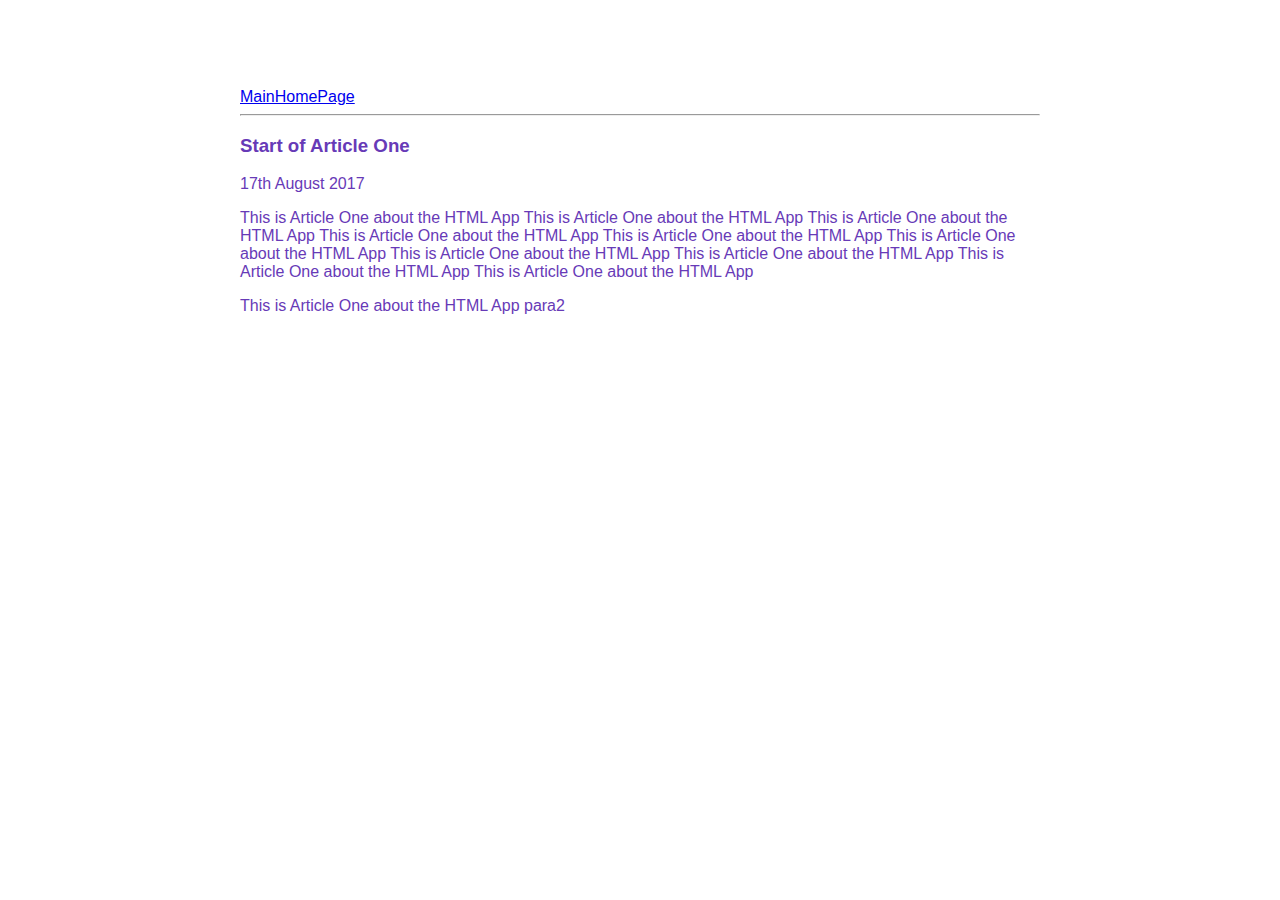
<file: ui/articleone.html>
<html>
    <head>
        <title>Article one Wonderful Asmat</title>
        <meta name="Viewport" content="width=device-width,initial-scale=1" />
        <style>
            .container {
    max-width: 800px;
    margin: 0 auto;
    color: #673AB7;
    font-family: sans-serif;
    padding-top: 80px;
    padding-left: 20px;
    padding-right: 20px;
}
        </style>
    </head>
     <body>
         <div class = "container">
         <div>
             <a href= "/">MainHomePage</a>
             </div>
             <hr/>
             <h3>Start of Article One</h3>
             <div>17th August 2017</div>
             <div>
                 <p>This is Article One about the HTML App  This is Article One about the HTML App This is Article One about the HTML App This is Article One about the HTML App This is Article One about the HTML App This is Article One about the HTML App This is Article One about the HTML App This is Article One about the HTML App This is Article One about the HTML App This is Article One about the HTML App</p>
                 <p>This is Article One about the HTML App  para2 </p>
             </div>
             </div>
     </body>
</html>
</file>
